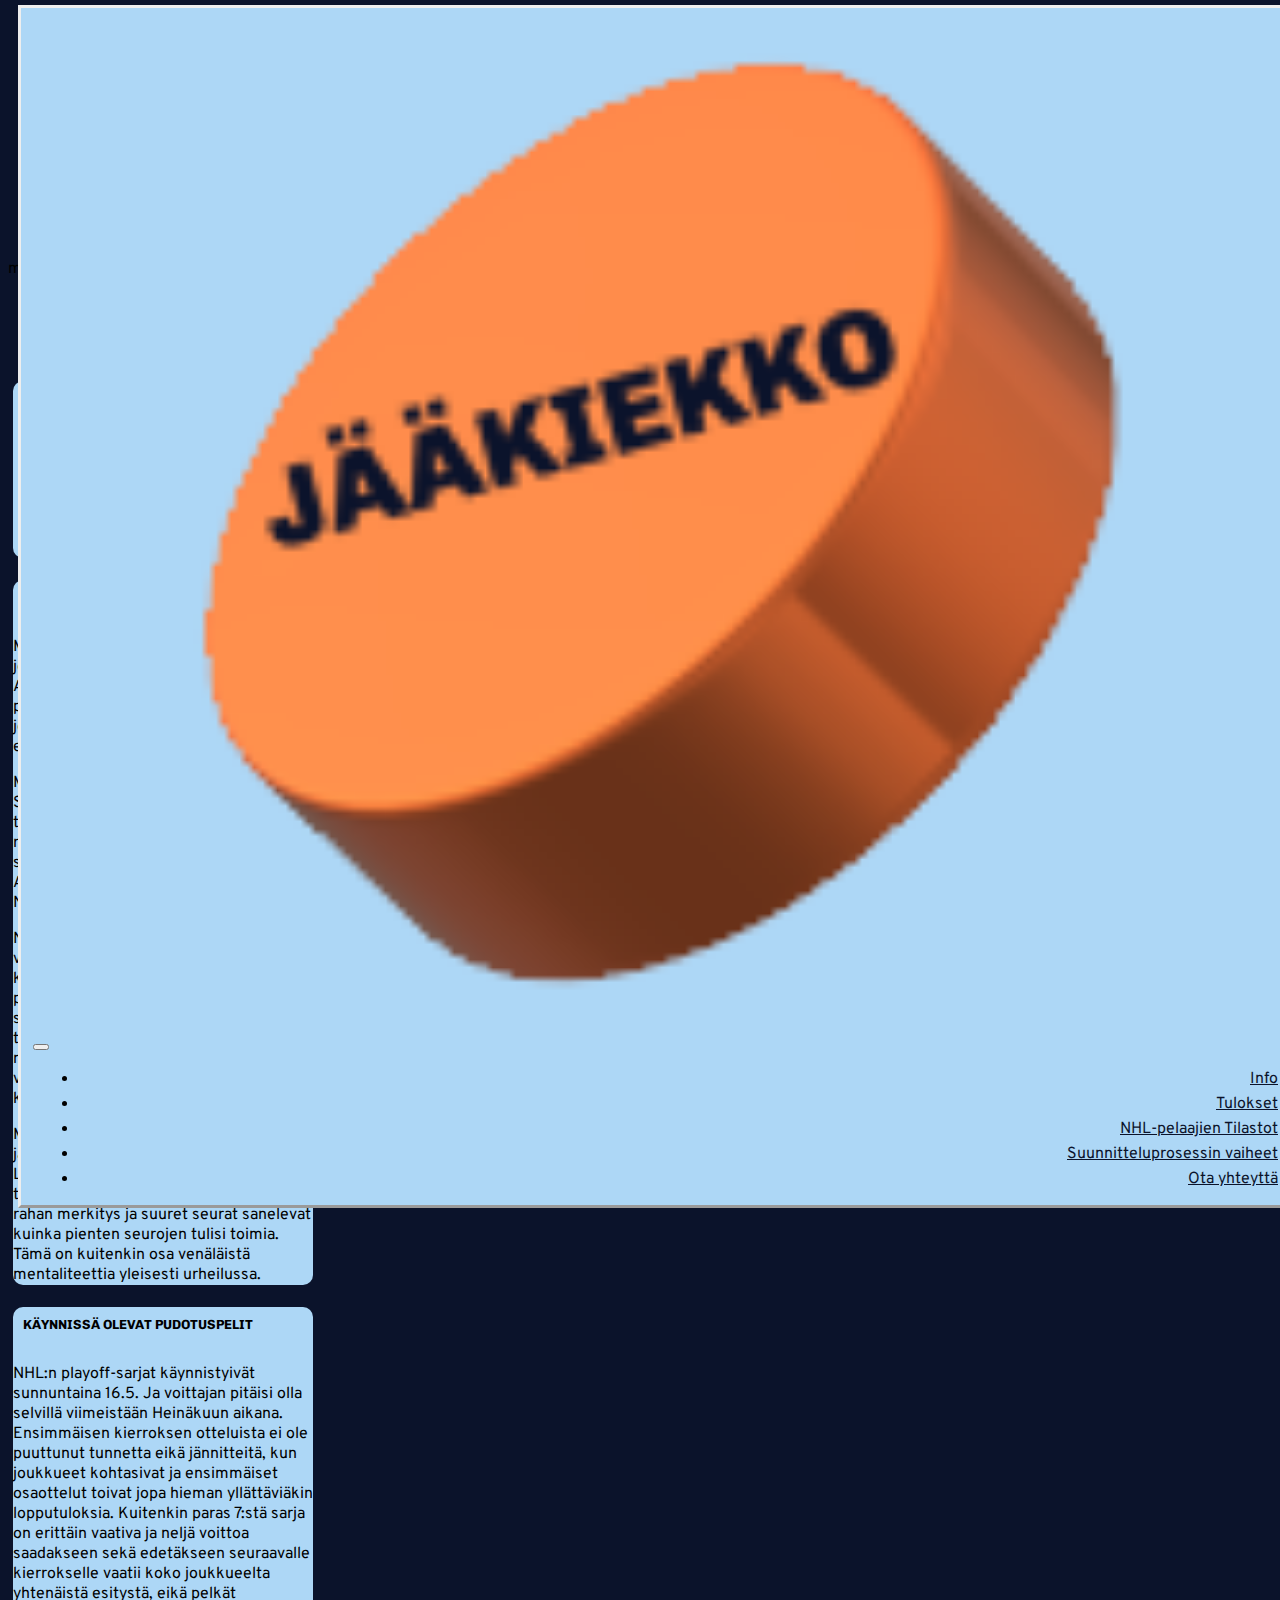
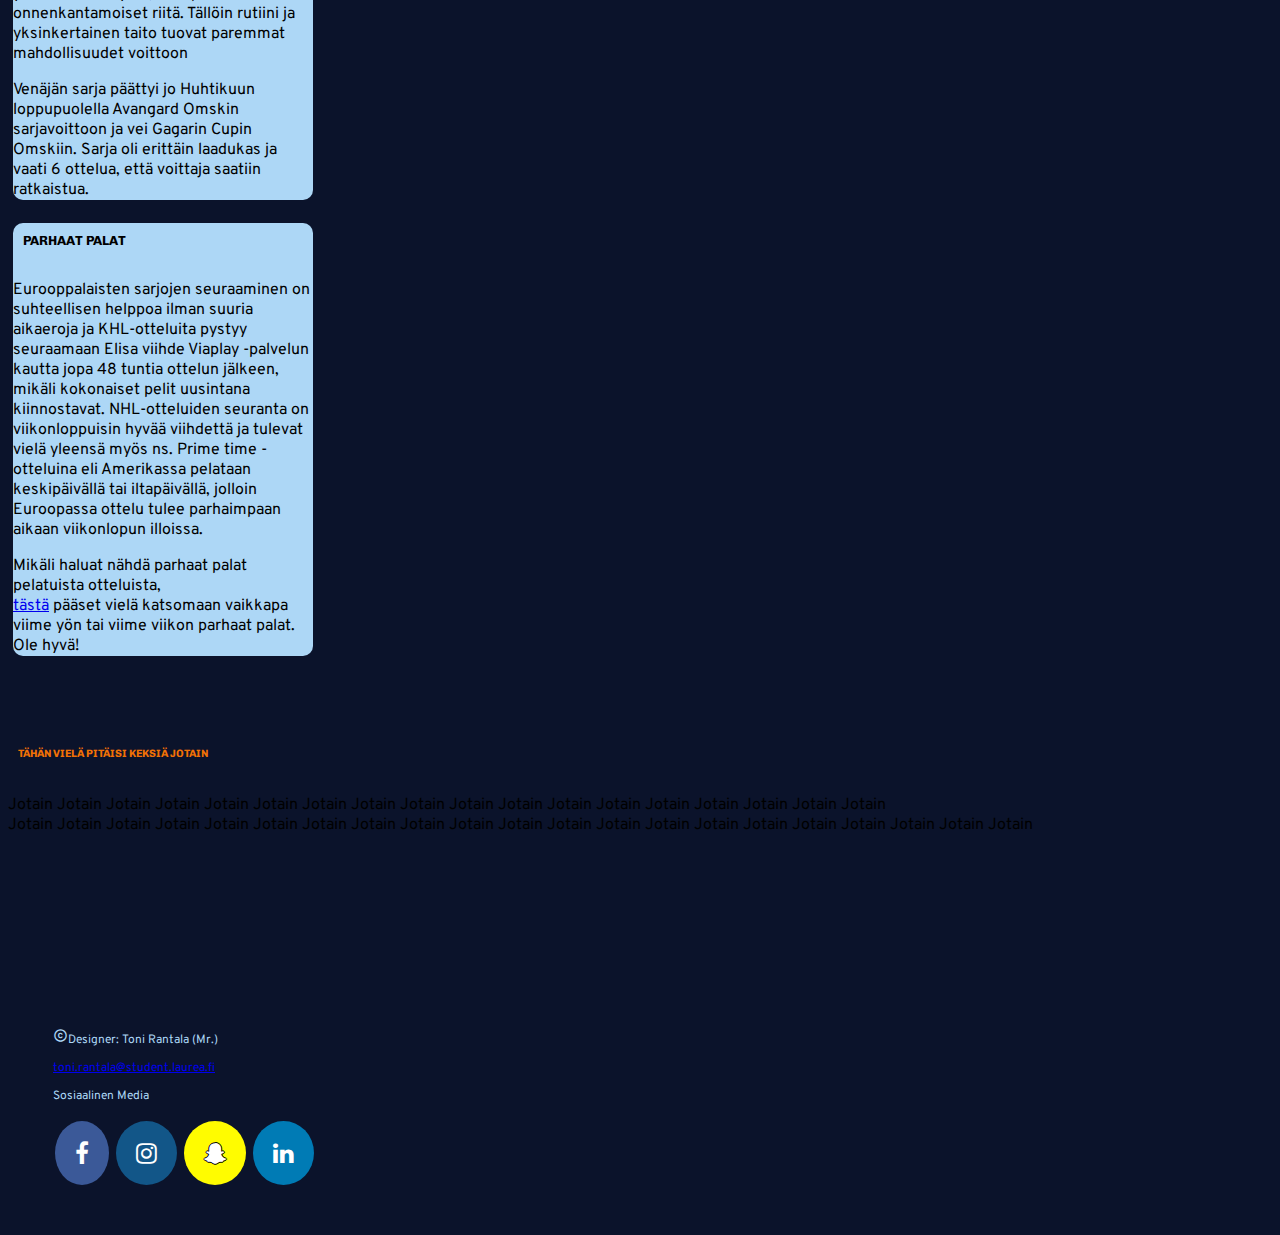
<file: 07A-projekti-Toni-Rantala.html>
<!DOCTYPE html>
<html lang="en">
<head>
	<meta charset="utf-8">
	<meta name="viewport" content="width=device-width, initial-scale=1">
	<link href="https://cdn.jsdelivr.net/npm/bootstrap@5.0.0-beta3/dist/css/bootstrap.min.css" 
		rel="stylesheet" integrity="sha384-eOJMYsd53ii+scO/bJGFsiCZc+5NDVN2yr8+0RDqr0Ql0h+rP48ckxlpbzKgwra6" 
		crossorigin="anonymous">
	<title> Jääkiekko </title>
	<link href="styles.css" rel="stylesheet" type="text/css">
	<link rel="preconnect" href="https://fonts.gstatic.com">
	<link href="https://fonts.googleapis.com/css2?family=Chivo:wght@900&family=Overpass&display=swap" rel="stylesheet">
	<link rel="stylesheet" href="https://fonts.googleapis.com/icon?family=Material+Icons">
	<link rel="stylesheet" href="https://cdnjs.cloudflare.com/ajax/libs/font-awesome/4.7.0/css/font-awesome.min.css">
</head>
	
<body>
	<script src="https://code.jquery.com/jquery-3.5.1.slim.min.js" 
	integrity="sha384-DfXdz2htPH0lsSSs5nCTpuj/zy4C+OGpamoFVy38MVBnE+IbbVYUew+OrCXaRkfj" 
	crossorigin="anonymous"></script>
<script src="https://cdn.jsdelivr.net/npm/bootstrap@4.6.0/dist/js/bootstrap.bundle.min.js" 
integrity="sha384-Piv4xVNRyMGpqkS2by6br4gNJ7DXjqk09RmUpJ8jgGtD7zP9yug3goQfGII0yAns" crossorigin="anonymous"></script>


<!-- Navigation -->
	<nav class="navbar navbar-expand-md navbar-light bg-light sticky-top">
		<div class="container-fluid">
			<a class="navbar-brand" href="07A-projekti-Toni-Rantala.html"><img src="logo-kiekko.png" alt="oranssi kiekko"></a>
			<button class="navbar-toggler" type="button" data-toggle="collapse"
					data-target="#navbarResponsive">
					<span class="navbar-toggler-icon"></span>
			</button>
		<div class="collapse navbar-collapse" id="navbarResponsive">
			<ul class="navbar-nav ml-auto">
	<!-- miksi nav barin elementit eivät mene oikealle, kun avataan (kuten videossa)? --> 	
				<li class="nav-item active">
					<a class="nav-link" href="sivu-2.html"> Info</a>
				</li>
				<li class="nav-item">
					<a class="nav-link" href="https://www.livetulokset.com/jaakiekko/"> Tulokset</a>
				</li>	
				<li class="nav-item">
					<a class="nav-link" href="http://www.nhl.com/stats/leaders"> NHL-pelaajien Tilastot</a>
				</li>
				<li class="nav-item">
					<a class="nav-link" href="https://www.nhl.com/schedule"> Suunnitteluprosessin vaiheet</a>
				</li>	
				<li class="nav-item">
					<a class="nav-link" href="lomake.html"> Ota yhteyttä</a>
				</li>
			</ul>	
		</div>	
		</div>
	</nav>		

<!-- Navigation ends -->
		<aside class="mainosbanneri">
		<p> mainos mainos mainos mainos mainos</p>
		
		</aside>
	
	
		<div class="container">
			<h1> Jääkiekko </h1>
		
			<div class="row">
				<div class="col-md-6 col-lg-3 bg-info">
				<h5>Adjektiivit aiheesta;</h5>
					<ul>
						<li> Vauhdikas</li>
						<li> Fyysinen</li>
						<li> Talvinen</li>
						<li> Viihdyttävä</li>
						<li>Tunteita herättävä</li>
					</ul>	
				</div>	
				<div class="col-md-6 col-lg-3 bg-info">
				<h5>Parhaat kiekkosarjat</h5>
					<p> Maailmassa pelataan jääkiekkoa lähes joka mantereen kolkassa Australiasta Amerikkaan ja takaisin.
						Euroopassa pelataan myös useita tasokkaita sarjoja, jotka maailman mittakaavassa ovat erittäin laadukkaita.</p> 
						<p>Muun muassa Suomen, Ruotsin sekä Sveitsin päätasojen sarjat ovat todella tasokkaita ja pelaajia siirtyy niin sanotusti 
						rapakon taaksen Amerikkaan eri sarjajoihin.
						Parasta jääkiekkoa pelataan Amerikan sekä Kanadan yhteissarjassa National Hockey League:ssa eli NHL:ssä.</p> 
						<p>NHL-kauden jälkeen paras joukkue voittaa Lord Stanleyn maljan, joka on se kaikista tavoitelluin palkinto.
						Amerikassa pelattava jääkiekko on kehittynyt vuosien saatossa sekä taktisesti että pelaajien taidollisesti erittäin paljon ja tänä päivänä
						nuoremmat ja nuoremmat pelaajat ovat valmiita pelaamaan maailman parhaassa kiekkosarjassa.</p>
						<p>Myös Venäjällä pelataan erittäin tasokasta jääkiekkoa Kontinental Hockey League:ssa eli KHL:ssä. Venäjällä pelin tasossa on kuitenkin 
						huomattavissa rahan merkitys ja suuret seurat sanelevat kuinka pienten seurojen tulisi toimia. Tämä on kuitenkin osa venäläistä mentaliteettia yleisesti urheilussa.</p>
				</div>	
				<div class="col-md-6 col-lg-3 bg-info">
				<h5>Käynnissä olevat pudotuspelit</h5>
					<p> NHL:n playoff-sarjat käynnistyivät sunnuntaina 16.5. Ja voittajan pitäisi olla selvillä viimeistään Heinäkuun aikana.
					Ensimmäisen kierroksen otteluista ei ole puuttunut tunnetta eikä jännitteitä, kun joukkueet kohtasivat ja ensimmäiset osaottelut toivat jopa hieman yllättäviäkin lopputuloksia.
					Kuitenkin paras 7:stä sarja on erittäin vaativa ja neljä voittoa saadakseen sekä edetäkseen seuraavalle kierrokselle vaatii koko joukkueelta yhtenäistä
					esitystä, eikä pelkät onnenkantamoiset riitä. Tällöin rutiini ja yksinkertainen taito tuovat paremmat mahdollisuudet voittoon</p>
					<p> Venäjän sarja päättyi jo Huhtikuun loppupuolella Avangard Omskin sarjavoittoon ja vei Gagarin Cupin Omskiin. Sarja oli erittäin laadukas ja vaati 6 ottelua, että voittaja saatiin ratkaistua. </p>
				</div>	
				<div class="col-md-6 col-lg-3 bg-info">
				<h5>Parhaat palat</h5>
					<p> Eurooppalaisten sarjojen seuraaminen on suhteellisen helppoa ilman suuria aikaeroja ja KHL-otteluita pystyy seuraamaan 
					Elisa viihde Viaplay -palvelun kautta jopa 48 tuntia ottelun jälkeen, mikäli kokonaiset pelit uusintana kiinnostavat.
					NHL-otteluiden seuranta on viikonloppuisin hyvää viihdettä ja tulevat vielä yleensä myös ns. Prime time -otteluina eli 
					Amerikassa pelataan keskipäivällä tai iltapäivällä, jolloin Euroopassa ottelu tulee parhaimpaan aikaan viikonlopun illoissa.</p>
					
					<p> Mikäli haluat nähdä parhaat palat pelatuista otteluista,<br><a href="https://highlights.hockey/">tästä</a> pääset vielä katsomaan vaikkapa viime yön tai viime viikon parhaat palat. Ole hyvä!</p>
				</div>			
			</div>
		</div>
	<br>
	<br>
		<div class="container">
			<h6> Tähän vielä pitäisi keksiä jotain </h6>
				
					<div>	
					<p class="col-med-12 bg-info"> Jotain Jotain Jotain Jotain Jotain Jotain Jotain Jotain Jotain Jotain
					Jotain Jotain Jotain Jotain Jotain Jotain Jotain Jotain
					<br>Jotain Jotain Jotain 
					Jotain Jotain Jotain Jotain Jotain Jotain Jotain Jotain Jotain 
					Jotain Jotain Jotain Jotain Jotain Jotain Jotain Jotain Jotain </p>
					</div>
				
		</div>
	<br>
	<br>
	<br>
	<br>
	<br>
	<br>
	
	<footer>
		<p id="allekirjoitus"><i class="material-icons md-18">copyright</i>Designer: Toni Rantala (Mr.)</p>
		<p id="email"><a href="mailto:toni.rantala@student.laurea.fi">toni.rantala@student.laurea.fi</a></p>
		<p> Sosiaalinen Media</p>
		<a href="#" class="fa fa-facebook"></a>
		<a href="#" class="fa fa-instagram"></a>
		<a href="#" class="fa fa-snapchat-ghost"></a>
		<a href="https://www.linkedin.com/in/toni-rantala" class="fa fa-linkedin"></a>
		
		
	</footer>
	
	
	</body>



</html>
</file>
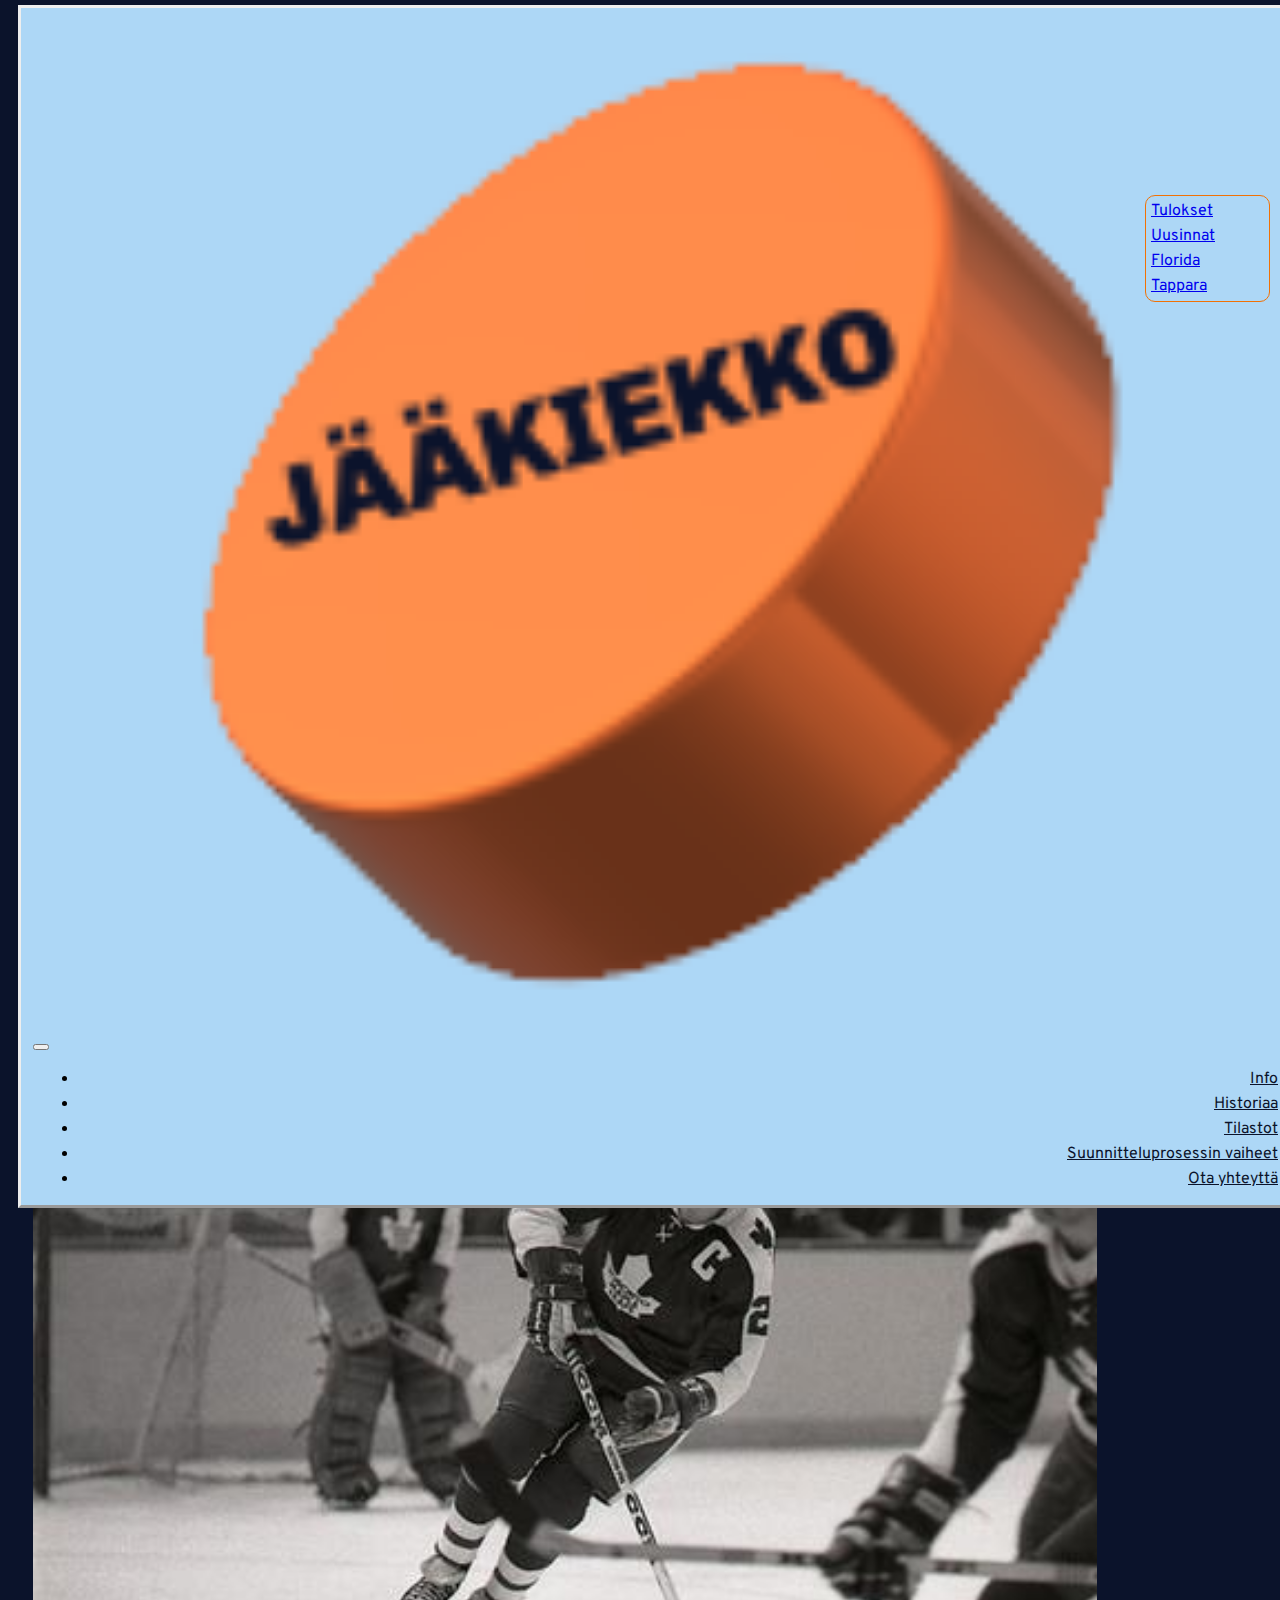
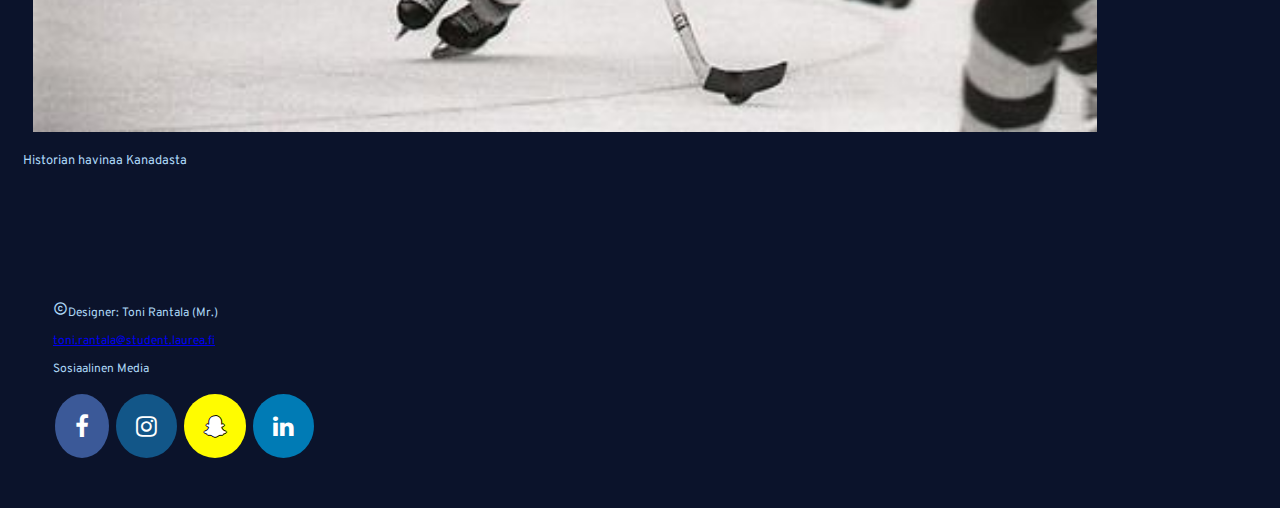
<file: historia.html>
<!DOCTYPE html>

<html lang="en">
<head>
	<meta charset="utf-8">
	<meta name="viewport" content="width=device-width, initial-scale=1">
	<link href="https://cdn.jsdelivr.net/npm/bootstrap@5.0.0-beta3/dist/css/bootstrap.min.css" 
		rel="stylesheet" integrity="sha384-eOJMYsd53ii+scO/bJGFsiCZc+5NDVN2yr8+0RDqr0Ql0h+rP48ckxlpbzKgwra6" 
		crossorigin="anonymous">
	<title> Historiaa </title>
	<link href="styles.css" rel="stylesheet" type="text/css">
	<link rel="preconnect" href="https://fonts.gstatic.com">
	<link href="https://fonts.googleapis.com/css2?family=Chivo:wght@900&family=Overpass&display=swap" rel="stylesheet">
	<link rel="stylesheet" href="https://fonts.googleapis.com/icon?family=Material+Icons">
	<link rel="stylesheet" href="https://cdnjs.cloudflare.com/ajax/libs/font-awesome/4.7.0/css/font-awesome.min.css">

<script src="https://code.jquery.com/jquery-3.5.1.slim.min.js" 
	integrity="sha384-DfXdz2htPH0lsSSs5nCTpuj/zy4C+OGpamoFVy38MVBnE+IbbVYUew+OrCXaRkfj" 
	crossorigin="anonymous"></script>
<script src="https://cdn.jsdelivr.net/npm/bootstrap@4.6.0/dist/js/bootstrap.bundle.min.js" 
integrity="sha384-Piv4xVNRyMGpqkS2by6br4gNJ7DXjqk09RmUpJ8jgGtD7zP9yug3goQfGII0yAns" crossorigin="anonymous"></script>
</head>

<body>

	<script src="https://code.jquery.com/jquery-3.5.1.slim.min.js" 
	integrity="sha384-DfXdz2htPH0lsSSs5nCTpuj/zy4C+OGpamoFVy38MVBnE+IbbVYUew+OrCXaRkfj" 
	crossorigin="anonymous"></script>
	<script src="https://cdn.jsdelivr.net/npm/bootstrap@4.6.0/dist/js/bootstrap.bundle.min.js" 
integrity="sha384-Piv4xVNRyMGpqkS2by6br4gNJ7DXjqk09RmUpJ8jgGtD7zP9yug3goQfGII0yAns" crossorigin="anonymous"></script>

<!-- Navigation -->
	<nav class="navbar navbar-expand-md navbar-light bg-light sticky-top">
		<div class="container-fluid">
			<a class="navbar-brand" href="index.html"><img src="logo-kiekko.png" alt="oranssi kiekko"></a>
			<button class="navbar-toggler" type="button" data-toggle="collapse"
					data-target="#navbarResponsive">
					<span class="navbar-toggler-icon"></span>
			</button>
		<div class="collapse navbar-collapse" id="navbarResponsive">
			<ul class="navbar-nav ml-auto">
<!-- miksi nav barin elementit eivät mene oikealle, kun avataan (kuten videossa)? --> 	
				<li class="nav-item active">
					<a class="nav-link" href="sivu-2.html"> Info</a>
				</li>
				<li class="nav-item">
					<a class="nav-link" href="historia.html"> Historiaa</a>
				</li>	
				<li class="nav-item">
					<a class="nav-link" href="tilastot.html"> Tilastot</a>
				</li>
				<li class="nav-item">
					<a class="nav-link" href="suunnittelun-vaiheet.html"> Suunnitteluprosessin vaiheet</a>
				</li>
				<li class="nav-item">
					<a class="nav-link" href="lomake.html"> Ota yhteyttä</a>
				</li>
			</ul>	
		</div>	
		</div>
	</nav>
	<script src="scripts.js"></script>	

<aside class="sivusta">
<ul class="sivupalkki">
  <li><a id="sivu" href="https://www.livetulokset.com/jaakiekko/">Tulokset</a></li>
  <li><a id="sivu" href="https://www.dtmts.com/">Uusinnat</a></li>
  <li><a id="sivu" href="https://www.nhl.com/panthers">Florida</a></li>
  <li><a id="sivu" href="https://www.tappara.fi/">Tappara</a></li>
</ul>
</aside>
	

			
			<h1> Jääkiekon historiaa </h1>
			
			<div class="kiekonhistoriaa">
					<p>Jääkiekko on alkujaan lähtöisin Pohjois-Amerikasta, joka on kehittynyt aikojen saatossa evoluution mukana.
					Jääkiekko on tänä päivänä erittäin nopea sekä fyysinen laji. Kansainvälisellä tasolla jääkiekko on vasta kehittynyt 1900-luvun alussa jolloin ensimmäiset viralliset
					ottelut pelattiin Ranskassa vuonna 1905 Suomessa ensimmäinen jääkiekko-ottelu pelattiin Tampereella vuonna 1928 Tampereen Pyrinnön ja Tampereen luistelijoiden välillä.
					Jääkiekon seuranta kasvaa Suomessa aina näin kevään kynnyksellä, kun MM-kisoina paremmin tunnettu Skoda-cup pelataan, jossa Suomen maajoukkue ottaa mittaa muista maailman maista.
					Seuraavassa hieman Wikipediasta lainattua tekstiä jääkiekon historiasta.
					jääkiekon alkuajoista.
					</p>
					
						<div class="wikipediastalainattua">
						<p>"Jääkiekko syntyi Pohjois-Amerikassa eurooppalaissiirtolaisten tuomien shintyn, hurlingin ja jääpallon kaltaisten pelien muunnelmana. 
						Ensimmäiset kirjalliset maininnat jäällä pelatuista joukkuepallopeleistä ovat vuoden 1800 tietämiltä. Brittiläiset sotilaat ryhtyivät 
						ensimmäisenä pelaamaan virallisia otteluita Kingstonissa ja Halifaxissa 1800-luvun puolivälissä. Tuolloin pelaajamäärä oli yhdeksän.</p>
						<p>Nykymuotoisen jääkiekon syntypaikkana pidetään Kanadan Montrealin McGill-yliopistoa, jossa opiskelijat kehittivät 1870-luvulla lajille 
						uudet säännöt. Kansainvälinen jääkiekkoliitto julisti Montrealin jääkiekon syntypaikaksi vuonna 2007.[1] Alkuaikoina kentällä on ollut 
						viisitoista ja yhdeksän kenttäpelaajaa per joukkue. Sitten määrä pudotettiin seitsemään ennen nykyisen kuuden pelaajan kokoisen miehityksen 
						käyttöönottoa. Alkuaikojen jääkiekossa sai syöttää vain eteenpäin. Eroa nykyiseen jääkiekkoon on myös se, että vaihtopelaajia ei käytetty, 
						eli kaikki samat miehet pelasivat pelin alusta loppuun saakka.
						</p>
						<p>Montrealissa sijaitseva Victoria Skating Rink oli organisoidun jääkiekon synnyinpaikka (nykyään sen paikalla toimii autovuokraamo). 
						Se myös määräsi nykyaikaisen jääkiekkokaukalon perusmuodon. Se rakennettiin vuonna 1862 Drummond Street- ja Stanley Street -katujen väliselle 
						maapalalle. Kadut olivat vähän yli 60 metrin päässä toisistaan. Niiden väliin rakennetun jääkentän mitat olivat noin 60 × 25 metriä. 
						Pohjoisamerikkalaisen kaukalon koko on nykyisin lähes sama (61 × 26 metriä).</p>
						<p>3. maaliskuuta 1875 McGill-joukkueen ottaessa mittaa Camain Torrencen Victoria-joukkueesta jäällä oli kummassakin joukkueessa yhdeksän pelaajaa, 
						eikä jääkiekon sääntökirjaa oltu vielä kirjoitettu tai pelikentän mittoja määrätty. Näin Victoria Skating Rin määräsi kentälle sopivan koon ja muodon. 
						Kapteenina toimineen Creightonin McGill-joukkue voitti Torrancen pelaajat numeroin 2-1. Kumpikin joukkue puolusti maalia, jonka virkaa hoiti kaksi 2,44 metrin 
						päässä toisistaan olevaa lippua. Ottelun kulkua ohjasi jo tuolloin tuomari."
						</p>
						</div>
			</div>
			
				<figure>
				<img src="vintage.jpg" alt="Historian havinaa">
				<figcaption> Historian havinaa Kanadasta</figcaption>
				</figure>
			<br>
			<br>
			<br>
	
	
	
		<footer>
		<p id="allekirjoitus"><i class="material-icons md-18">copyright</i>Designer: Toni Rantala (Mr.)</p>
		<p id="email"><a href="mailto:toni.rantala@student.laurea.fi">toni.rantala@student.laurea.fi</a></p>
		<p> Sosiaalinen Media</p>
		<a href="https://www.facebook.com/toni.rantala.965/" class="fa fa-facebook"></a>
		<a href="https://www.instagram.com/tonirantala/" class="fa fa-instagram"></a>
		<a href="http://www.tilannehuone.fi/halytys.php" class="fa fa-snapchat-ghost"></a>
		<a href="https://www.linkedin.com/in/toni-rantala" class="fa fa-linkedin"></a>
		
		
		</footer>




</body>
</html>
</file>
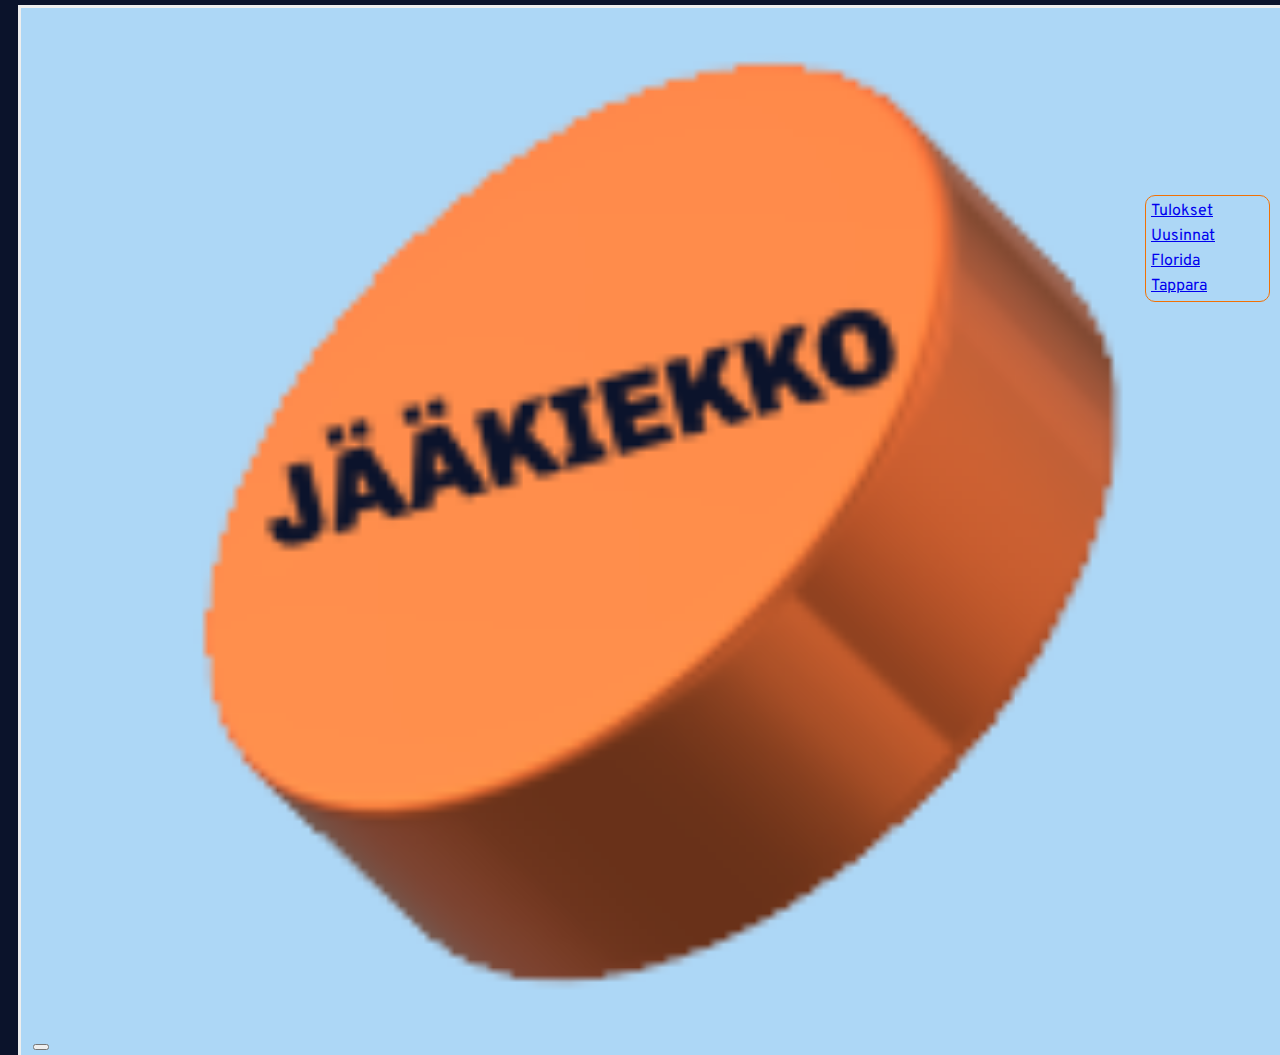
<file: lomake.html>
<!DOCTYPE html>

<html lang="en">
<head>
	<meta charset="utf-8">
	<meta name="viewport" content="width=device-width, initial-scale=1">
	<link href="https://cdn.jsdelivr.net/npm/bootstrap@5.0.0-beta3/dist/css/bootstrap.min.css" 
		rel="stylesheet" integrity="sha384-eOJMYsd53ii+scO/bJGFsiCZc+5NDVN2yr8+0RDqr0Ql0h+rP48ckxlpbzKgwra6" 
		crossorigin="anonymous">
	<title> Ota yhteyttä </title>
	<link href="styles.css" rel="stylesheet" type="text/css">
	<link rel="preconnect" href="https://fonts.gstatic.com">
	<link href="https://fonts.googleapis.com/css2?family=Chivo:wght@900&family=Overpass&display=swap" rel="stylesheet">
	<link rel="stylesheet" href="https://fonts.googleapis.com/icon?family=Material+Icons">
	<link rel="stylesheet" href="https://cdnjs.cloudflare.com/ajax/libs/font-awesome/4.7.0/css/font-awesome.min.css">
<script src="https://code.jquery.com/jquery-3.5.1.slim.min.js" 
	integrity="sha384-DfXdz2htPH0lsSSs5nCTpuj/zy4C+OGpamoFVy38MVBnE+IbbVYUew+OrCXaRkfj" 
	crossorigin="anonymous"></script>
<script src="https://cdn.jsdelivr.net/npm/bootstrap@4.6.0/dist/js/bootstrap.bundle.min.js" 
integrity="sha384-Piv4xVNRyMGpqkS2by6br4gNJ7DXjqk09RmUpJ8jgGtD7zP9yug3goQfGII0yAns" crossorigin="anonymous"></script>
</head>

<body class="lomaketta">

<!-- Navigation -->
	<nav class="navbar navbar-expand-md navbar-light bg-light sticky-top">
		<div class="container-fluid">
			<a class="navbar-brand" href="index.html"><img src="logo-kiekko.png" alt="oranssi kiekko"></a>
			<button class="navbar-toggler" type="button" data-toggle="collapse"
					data-target="#navbarResponsive">
					<span class="navbar-toggler-icon"></span>
			</button>
		<div class="collapse navbar-collapse" id="navbarResponsive">
			<ul class="navbar-nav ml-auto">
	<!-- miksi nav barin elementit eivät mene oikealle, kun avataan (kuten videossa)? --> 	
				<li class="nav-item active">
					<a class="nav-link" href="sivu-2.html"> Info</a>
				</li>
				<li class="nav-item">
					<a class="nav-link" href="historia.html"> Historiaa</a>
				</li>	
				<li class="nav-item">
					<a class="nav-link" href="tilastot.html"> Tilastot</a>
				</li>
				<li class="nav-item">
					<a class="nav-link" href="suunnittelun-vaiheet.html"> Suunnitteluprosessin vaiheet</a>
				</li>
				<li class="nav-item">
					<a class="nav-link" href="#"> Ota yhteyttä</a>
				</li>
			</ul>	
		</div>	
		</div>
	</nav>		
<!-- Navigation ends -->
<script src="scripts.js"></script>

<aside class="sivusta">
<ul class="sivupalkki">
  <li><a id="sivu" href="https://www.livetulokset.com/jaakiekko/">Tulokset</a></li>
  <li><a id="sivu" href="https://www.dtmts.com/">Uusinnat</a></li>
  <li><a id="sivu" href="https://www.nhl.com/panthers">Florida</a></li>
  <li><a id="sivu" href="https://www.tappara.fi/">Tappara</a></li>
</ul>
</aside>
	

	
	<h1> Yhteydenottopyyntö </h1>


	<form class="lanketti" action="/action_page.php" method="post" autocomplete="on">
		<label for="fname"> Etunimi:</label><br>
			<input type="text" id="fname" name="etunimi" placeholder="Matti"><br>
		<label for="lname"> Sukunimi:</label><br>
			<input type="text" id="lname" name="sukunimi" placeholder="Meikäläinen"><br>
		<label for="maili"> Sähköpostiosoite:</label><br>
			<input type="email" id="maili" name="sähköpostiosoite" placeholder="kiekkotohtori@gmail.com"><br>
		<label for="puhelinnumero"> Puhelinnumero:</label><br>
			 <input type="tel" id="puhelinnumero" name="puhelinnumero"  placeholder="050 1990 777" required><br>
		
		<label for="yhteydenottotapa"> Valitse mieluisin yhteydenottotapa: </label><br>
			<select id="yhteydenottotapa" name="yhteydenottotapa">
				<option value="puhelimitse">Puhelin</option>
				<option value="sähköpostitse"> Sähköposti </option>
			</select>
	<br>
	<br>
		<input type="checkbox" id="valtuutus" name="valtuutus" value="Kyllä">
			<label for="valtuutus"> Hyväksyn lomakkeen tiedot</label><br>
	
		<input type="submit" id="sendnappi" value="Lähetä">
	</form>

<br>
<br>
<br>
<br>
<br>



		<footer>
			<p id="allekirjoitus"><i class="material-icons md-18">copyright</i>Designer: Toni Rantala (Mr.)</p>
			<p id="email"><a href="mailto:toni.rantala@student.laurea.fi">toni.rantala@student.laurea.fi</a></p>
			<p> Sosiaalinen Media</p>
			<a href="https://www.facebook.com/toni.rantala.965/" class="fa fa-facebook"></a>
			<a href="https://www.instagram.com/tonirantala/" class="fa fa-instagram"></a>
			<a href="http://www.tilannehuone.fi/halytys.php" class="fa fa-snapchat-ghost"></a>
			<a href="https://www.linkedin.com/in/toni-rantala" class="fa fa-linkedin"></a>
		
		
		</footer>

	</body>

</html>
</file>
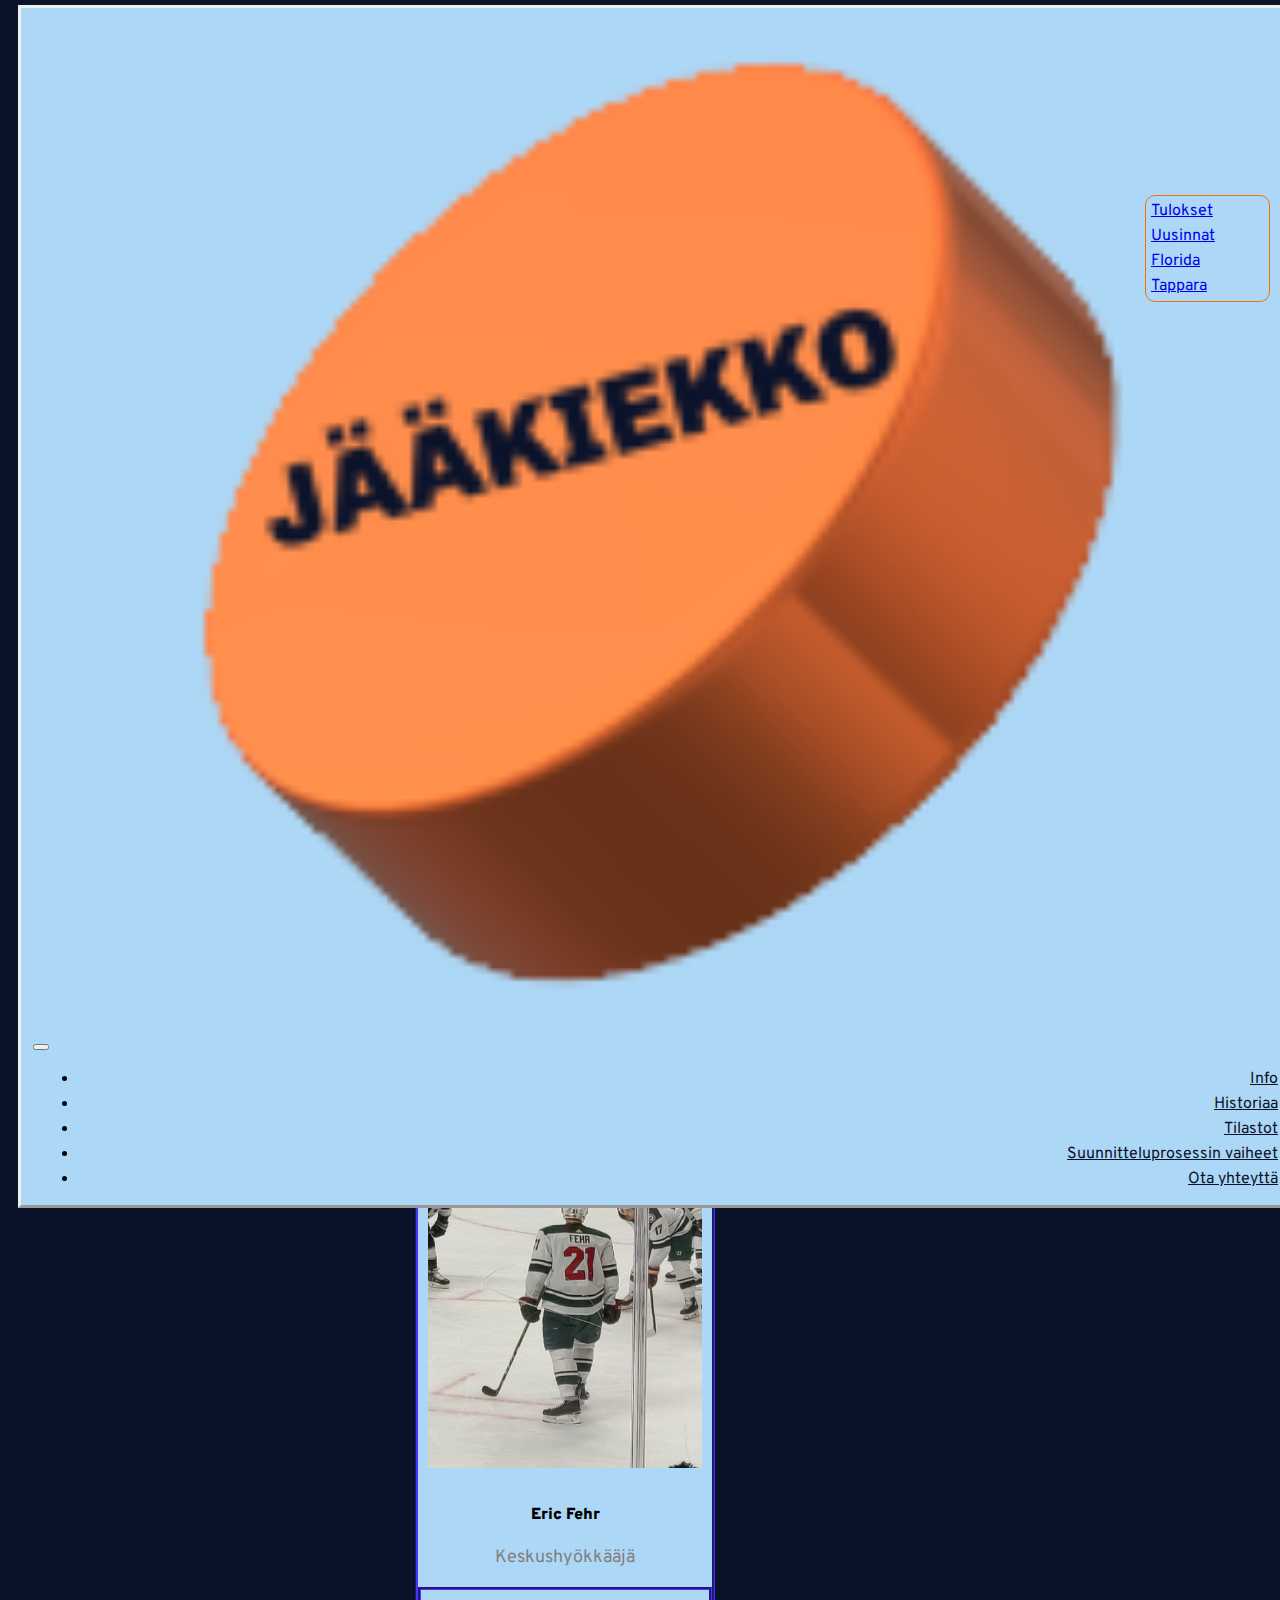
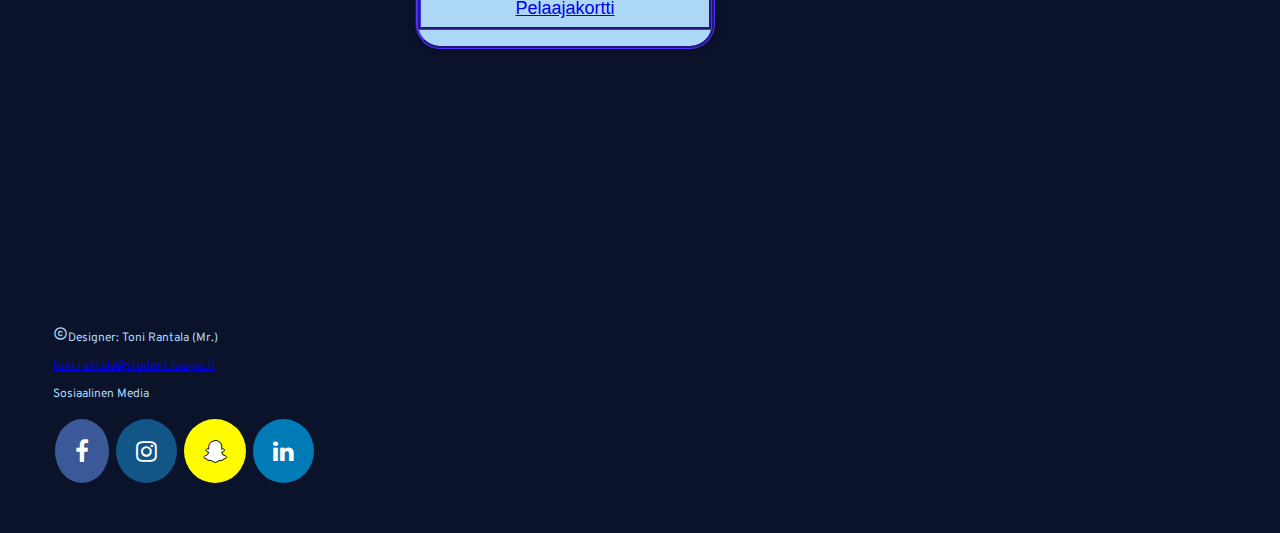
<file: sivu-2.html>
<!DOCTYPE html>

<html lang="en">
<head>
	<meta charset="utf-8">
	<meta name="viewport" content="width=device-width, initial-scale=1">
	<link href="https://cdn.jsdelivr.net/npm/bootstrap@5.0.0-beta3/dist/css/bootstrap.min.css" 
		rel="stylesheet" integrity="sha384-eOJMYsd53ii+scO/bJGFsiCZc+5NDVN2yr8+0RDqr0Ql0h+rP48ckxlpbzKgwra6" 
		crossorigin="anonymous">
	<title> Kortisto </title>
	<link href="styles.css" rel="stylesheet" type="text/css">
	<link rel="preconnect" href="https://fonts.gstatic.com">
	<link href="https://fonts.googleapis.com/css2?family=Chivo:wght@900&family=Overpass&display=swap" rel="stylesheet">
	<link rel="stylesheet" href="https://fonts.googleapis.com/icon?family=Material+Icons">
	<link rel="stylesheet" href="https://cdnjs.cloudflare.com/ajax/libs/font-awesome/4.7.0/css/font-awesome.min.css">
<script src="https://code.jquery.com/jquery-3.5.1.slim.min.js" 
	integrity="sha384-DfXdz2htPH0lsSSs5nCTpuj/zy4C+OGpamoFVy38MVBnE+IbbVYUew+OrCXaRkfj" 
	crossorigin="anonymous"></script>
<script src="https://cdn.jsdelivr.net/npm/bootstrap@4.6.0/dist/js/bootstrap.bundle.min.js" 
integrity="sha384-Piv4xVNRyMGpqkS2by6br4gNJ7DXjqk09RmUpJ8jgGtD7zP9yug3goQfGII0yAns" crossorigin="anonymous"></script>
</head>

<body>

	<script src="https://code.jquery.com/jquery-3.5.1.slim.min.js" 
	integrity="sha384-DfXdz2htPH0lsSSs5nCTpuj/zy4C+OGpamoFVy38MVBnE+IbbVYUew+OrCXaRkfj" 
	crossorigin="anonymous"></script>
	<script src="https://cdn.jsdelivr.net/npm/bootstrap@4.6.0/dist/js/bootstrap.bundle.min.js" 
integrity="sha384-Piv4xVNRyMGpqkS2by6br4gNJ7DXjqk09RmUpJ8jgGtD7zP9yug3goQfGII0yAns" crossorigin="anonymous"></script>

<!-- Navigation -->
	<nav class="navbar navbar-expand-md navbar-light bg-light sticky-top">
		<div class="container-fluid">
			<a class="navbar-brand" href="index.html"><img src="logo-kiekko.png" alt="oranssi kiekko"></a>
			<button class="navbar-toggler" type="button" data-toggle="collapse"
					data-target="#navbarResponsive">
					<span class="navbar-toggler-icon"></span>
			</button>
		<div class="collapse navbar-collapse" id="navbarResponsive">
			<ul class="navbar-nav ml-auto">
<!-- miksi nav barin elementit eivät mene oikealle, kun avataan (kuten videossa)? --> 	
				<li class="nav-item active">
					<a class="nav-link" href="sivu-2.html"> Info</a>
				</li>
				<li class="nav-item">
					<a class="nav-link" href="historia.html"> Historiaa</a>
				</li>	
				<li class="nav-item">
					<a class="nav-link" href="tilastot.html"> Tilastot</a>
				</li>
				<li class="nav-item">
					<a class="nav-link" href="suunnittelun-vaiheet.html"> Suunnitteluprosessin vaiheet</a>
				</li>
				<li class="nav-item">
					<a class="nav-link" href="lomake.html"> Ota yhteyttä</a>
				</li>
			</ul>	
		</div>	
		</div>
	</nav>
<script src="scripts.js"></script>	

<aside class="sivusta">
	<ul class="sivupalkki">
  <li><a id="sivu" href="https://www.livetulokset.com/jaakiekko/">Tulokset</a></li>
  <li><a id="sivu" href="https://www.dtmts.com/">Uusinnat</a></li>
  <li><a id="sivu" href="https://www.nhl.com/panthers">Florida</a></li>
  <li><a id="sivu" href="https://www.tappara.fi/">Tappara</a></li>
</ul>
</aside>
	


	<h1> Selostusta sekä pelaajakorttia </h1>
			<div class="toinen-sivu">
				<p> Jääkiekko on parasta paikan päällä, kun pääset nauttimaan tunnelmasta sekä ilmapiiristä joka jäähallin uumenissa vallitsee.
				Kuitenkin, mikäli haluat seurata otteluita kotisohvalta, on tähän olemassa erittäin hyviä vaihtoehtoja. Riippuen toki mitä sarjaa haluat katsoa,
				Täytyy kanavapaketti valinnat tehdä sen mukaan, mutta oma henkilökohtainen suositukseni urheilupuolelta menee suoratoistopalvelu Viaplayn puolelle.</p>
				
				<p>Pelkän ottelun seuraaminen kuitenkin ruudun takaa voi olla hieman tylsistyttävää tietyissä tapauksissa, jolloin selostajan merkitys korostuu oleellisesti.
				Suomessa perinteisesti Jääkiekon maailmanmestaruuskisojen aikaan selostajien tapa selostaa on herättänyt tunteita puolesta ja vastaan. Toisten mielestä
				ääni on liian monotoninen, toinen ei tykkää puhetyylistä ja mitä kummallisempia syitä voikaan olla.</p>
				
				<p> Itselle henkilökohtaisesti yksi parhaista sekä mukaansa tempaavista selostajista on aiemmin ollut kaikkien tuntema Antero Mertaranta. Ikä tietysti
				ei tule yksin, mutta jo monena vuonna Antti Mäkisen ääni selostajana on tehnyt jääkiekon katsomisesta entistä nautittavampaa. Oli kyse sitten KHL- tai NHL-
				ottelusta, niin kyllä Mäkinen hoitaa. Tieto on valttia monessa asiassa ja sama pätee myös selostamiseen.
				</p>
				
				<p> Jääkiekkoa rakkaudesta lajiin alá <a href="https://twitter.com/makinenantti?ref_src=twsrc%5Egoogle%7Ctwcamp%5Eserp%7Ctwgr%5Eauthor">Antti Mäkinen</a></p>
			</div>
			<div class="toinen-sivu" id="gif" style="width:30%;height:0;padding-bottom:250px;position:relative;">
			<iframe src="https://giphy.com/embed/3o6gEexhXEhJ8idxkI" margin-left="15px" padding="20px" width="100%" height="100%" style="position:absolute" frameBorder="0" class="giphy-embed" ></iframe>
			</div>
		<p class="toinen-sivu"> Pelaajakortit ovat oiva tapa kertoa pelaajan mitä erilaisemmista tilastoista.
		Tämä alla oleva kortti on erittäin alkeellinen tapa, mutta kehittyneemmät kortit voisivat tuoda tilastot esiin
		hover-ominaisuuden kanssa.
		Tässä nyt olisi eräänlainen kortti, jonka napista pääset Elite prospectin sivuilta tutustumaan
		Eric Fehrin tilastoihin hänen pelaajaurallaan.
		</p>
		
		
	
			
		<div class="card">
			<img src="fehr-1.jpg" alt="Eric Fehr">
			<h4><b>Eric Fehr</b></h4>
			<p class="positio">Keskushyökkääjä</p>
			<p><button class="nappi"><a href="https://www.eliteprospects.com/player/10352/eric-fehr"> Pelaajakortti</a></button></p>
			</div>
		</div>
		</div>
		
		<br>
		<br>
		<br>
		<br>
		<br>
		<br>
		<br>
		<br>
		<br>
		<br>
		<br>
	
		<footer>
		<p id="allekirjoitus"><i class="material-icons md-18">copyright</i>Designer: Toni Rantala (Mr.)</p>
		<p id="email"><a href="mailto:toni.rantala@student.laurea.fi">toni.rantala@student.laurea.fi</a></p>
		<p> Sosiaalinen Media</p>
		<a href="https://www.facebook.com/toni.rantala.965/" class="fa fa-facebook"></a>
		<a href="https://www.instagram.com/tonirantala/" class="fa fa-instagram"></a>
		<a href="http://www.tilannehuone.fi/halytys.php" class="fa fa-snapchat-ghost"></a>
		<a href="https://www.linkedin.com/in/toni-rantala" class="fa fa-linkedin"></a>
		
		
		</footer>
	

	
	</body>


</html>
</file>
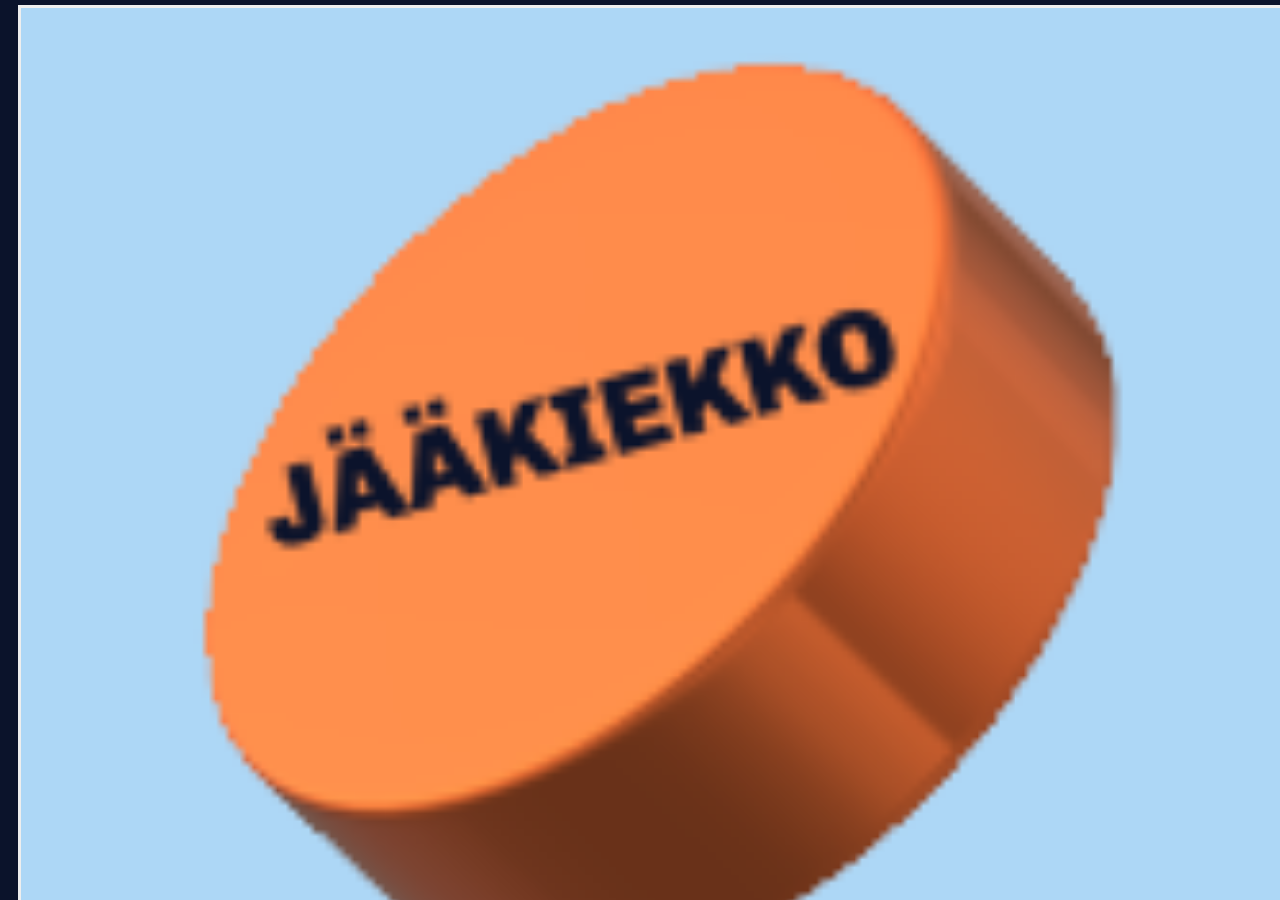
<file: suunnitelun-vaiheet.html>
<!DOCTYPE html>

<html lang="en">
<head>
	<meta charset="utf-8">
	<meta name="viewport" content="width=device-width, initial-scale=1">
	<link href="https://cdn.jsdelivr.net/npm/bootstrap@5.0.0-beta3/dist/css/bootstrap.min.css" 
		rel="stylesheet" integrity="sha384-eOJMYsd53ii+scO/bJGFsiCZc+5NDVN2yr8+0RDqr0Ql0h+rP48ckxlpbzKgwra6" 
		crossorigin="anonymous">
	<title> Info </title>
	<link href="styles.css" rel="stylesheet" type="text/css">
	<link rel="preconnect" href="https://fonts.gstatic.com">
	<link href="https://fonts.googleapis.com/css2?family=Chivo:wght@900&family=Overpass&display=swap" rel="stylesheet">
	<link rel="stylesheet" href="https://fonts.googleapis.com/icon?family=Material+Icons">
	<link rel="stylesheet" href="https://cdnjs.cloudflare.com/ajax/libs/font-awesome/4.7.0/css/font-awesome.min.css">
</head>

<body>

	<script src="https://code.jquery.com/jquery-3.5.1.slim.min.js" 
	integrity="sha384-DfXdz2htPH0lsSSs5nCTpuj/zy4C+OGpamoFVy38MVBnE+IbbVYUew+OrCXaRkfj" 
	crossorigin="anonymous"></script>
	<script src="https://cdn.jsdelivr.net/npm/bootstrap@4.6.0/dist/js/bootstrap.bundle.min.js" 
integrity="sha384-Piv4xVNRyMGpqkS2by6br4gNJ7DXjqk09RmUpJ8jgGtD7zP9yug3goQfGII0yAns" crossorigin="anonymous"></script>

<!-- Navigation -->
	<nav class="navbar navbar-expand-md navbar-light bg-light sticky-top">
		<div class="container-fluid">
			<a class="navbar-brand" href="index.html"><img src="logo-kiekko.png" alt="oranssi kiekko"></a>
			<button class="navbar-toggler" type="button" data-toggle="collapse"
					data-target="#navbarResponsive">
					<span class="navbar-toggler-icon"></span>
			</button>
		<div class="collapse navbar-collapse" id="navbarResponsive">
			<ul class="navbar-nav ml-auto">
<!-- miksi nav barin elementit eivät mene oikealle, kun avataan (kuten videossa)? --> 	
				<li class="nav-item active">
					<a class="nav-link" href="sivu-2.html"> Info</a>
				</li>
				<li class="nav-item">
					<a class="nav-link" href="historia.html"> Historiaa</a>
				</li>	
				<li class="nav-item">
					<a class="nav-link" href="tilastot.html"> NHL-pelaajien Tilastot</a> <!--http://www.nhl.com/stats/leaders-->
				</li>
				<li class="nav-item">
					<a class="nav-link" href="suunnittelun-vaiheet.html"> Suunnitteluprosessin vaiheet</a>
				</li>	
				<li class="nav-item">
					<a class="nav-link" href="lomake.html"> Ota yhteyttä</a>
				</li>
			</ul>	
		</div>	
		</div>
	</nav>		



		<footer>
		<p id="allekirjoitus"><i class="material-icons md-18">copyright</i>Designer: Toni Rantala (Mr.)</p>
		<p id="email"><a href="mailto:toni.rantala@student.laurea.fi">toni.rantala@student.laurea.fi</a></p>
		<p> Sosiaalinen Media</p>
		<a href="https://www.facebook.com/toni.rantala.965/" class="fa fa-facebook"></a>
		<a href="https://www.instagram.com/tonirantala/" class="fa fa-instagram"></a>
		<a href="http://www.tilannehuone.fi/halytys.php" class="fa fa-snapchat-ghost"></a>
		<a href="https://www.linkedin.com/in/toni-rantala" class="fa fa-linkedin"></a>
		
		
		</footer>
	

	
	</body>


</html>
</file>
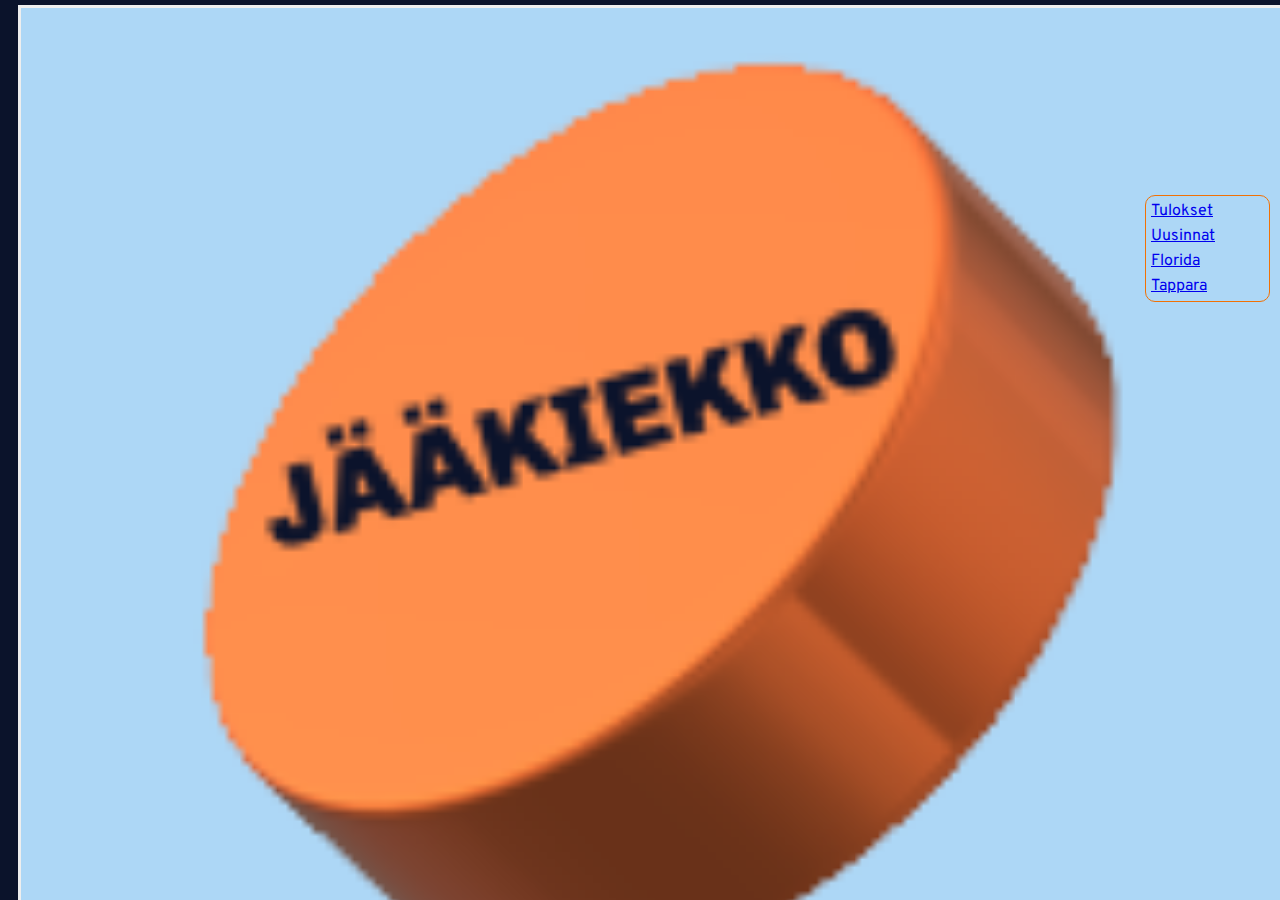
<file: testi.html>
<!DOCTYPE html>
<html lang="en">
<head>
	<meta charset="utf-8">
	<meta name="viewport" content="width=device-width, initial-scale=1">
	<link href="https://cdn.jsdelivr.net/npm/bootstrap@5.0.0-beta3/dist/css/bootstrap.min.css" 
		rel="stylesheet" integrity="sha384-eOJMYsd53ii+scO/bJGFsiCZc+5NDVN2yr8+0RDqr0Ql0h+rP48ckxlpbzKgwra6" 
		crossorigin="anonymous">
	<title> Jääkiekko </title>
	<link href="styles.css" rel="stylesheet" type="text/css">
	<link rel="preconnect" href="https://fonts.gstatic.com">
	<link href="https://fonts.googleapis.com/css2?family=Chivo:wght@900&family=Overpass&display=swap" rel="stylesheet">
	<link rel="stylesheet" href="https://fonts.googleapis.com/icon?family=Material+Icons">
	<link rel="stylesheet" href="https://cdnjs.cloudflare.com/ajax/libs/font-awesome/4.7.0/css/font-awesome.min.css">
</head>
	
<body>
	<script src="https://code.jquery.com/jquery-3.5.1.slim.min.js" 
	integrity="sha384-DfXdz2htPH0lsSSs5nCTpuj/zy4C+OGpamoFVy38MVBnE+IbbVYUew+OrCXaRkfj" 
	crossorigin="anonymous"></script>
<script src="https://cdn.jsdelivr.net/npm/bootstrap@4.6.0/dist/js/bootstrap.bundle.min.js" 
integrity="sha384-Piv4xVNRyMGpqkS2by6br4gNJ7DXjqk09RmUpJ8jgGtD7zP9yug3goQfGII0yAns" crossorigin="anonymous"></script>


<!-- Navigation -->
	<nav class="navbar navbar-expand-md navbar-light bg-light sticky-top">
		<div class="container-fluid">
			<a class="navbar-brand" href="index.html"><img src="logo-kiekko.png" alt="oranssi kiekko"></a>
			<button class="navbar-toggler" type="button" data-toggle="collapse"
					data-target="#navbarResponsive">
					<span class="navbar-toggler-icon"></span>
			</button>
		<div class="collapse navbar-collapse" id="navbarResponsive">
			<ul class="navbar-nav ml-auto">
		
				<li class="nav-item active">
					<a class="nav-link" href="sivu-2.html"> Info</a>
				</li>
				<li class="nav-item">
					<a class="nav-link" href="historia.html"> Historiaa</a>
				</li>	
				<li class="nav-item">
					<a class="nav-link" href="tilastot.html"> Tilastot</a>
				</li>
				<li class="nav-item">
					<a class="nav-link" href="suunnittelun-vaiheet.html"> Suunnitteluprosessin vaiheet</a>
				</li>	
				<li class="nav-item">
					<a class="nav-link" href="lomake.html"> Ota yhteyttä</a>
				</li>
			</ul>	
		</div>	
		</div>
	</nav>		



<aside class="sivusta">
<ul class="sivupalkki">
  <li><a id="sivu" href="#">Tulokset</a></li>
  <li><a id="sivu" href="#">Uusinnat</a></li>
  <li><a id="sivu" href="#news">Florida</a></li>
  <li><a id="sivu" href="#news">Tappara</a></li>
</ul>
</aside>



	<footer class="footer">
		<p id="allekirjoitus"><i class="material-icons md-18">copyright</i>Designer: Toni Rantala (Mr.)</p>
		<p id="email"><a href="mailto:toni.rantala@student.laurea.fi">toni.rantala@student.laurea.fi</a></p>
		<p> Sosiaalinen Media</p>
		<a href="https://www.facebook.com/toni.rantala.965/" class="fa fa-facebook"></a>
		<a href="https://www.instagram.com/tonirantala/" class="fa fa-instagram"></a>
		<a href="http://www.tilannehuone.fi/halytys.php" class="fa fa-snapchat-ghost"></a>
		<a href="https://www.linkedin.com/in/toni-rantala" class="fa fa-linkedin"></a>
		
		
	</footer>

</body>
</html>
</file>
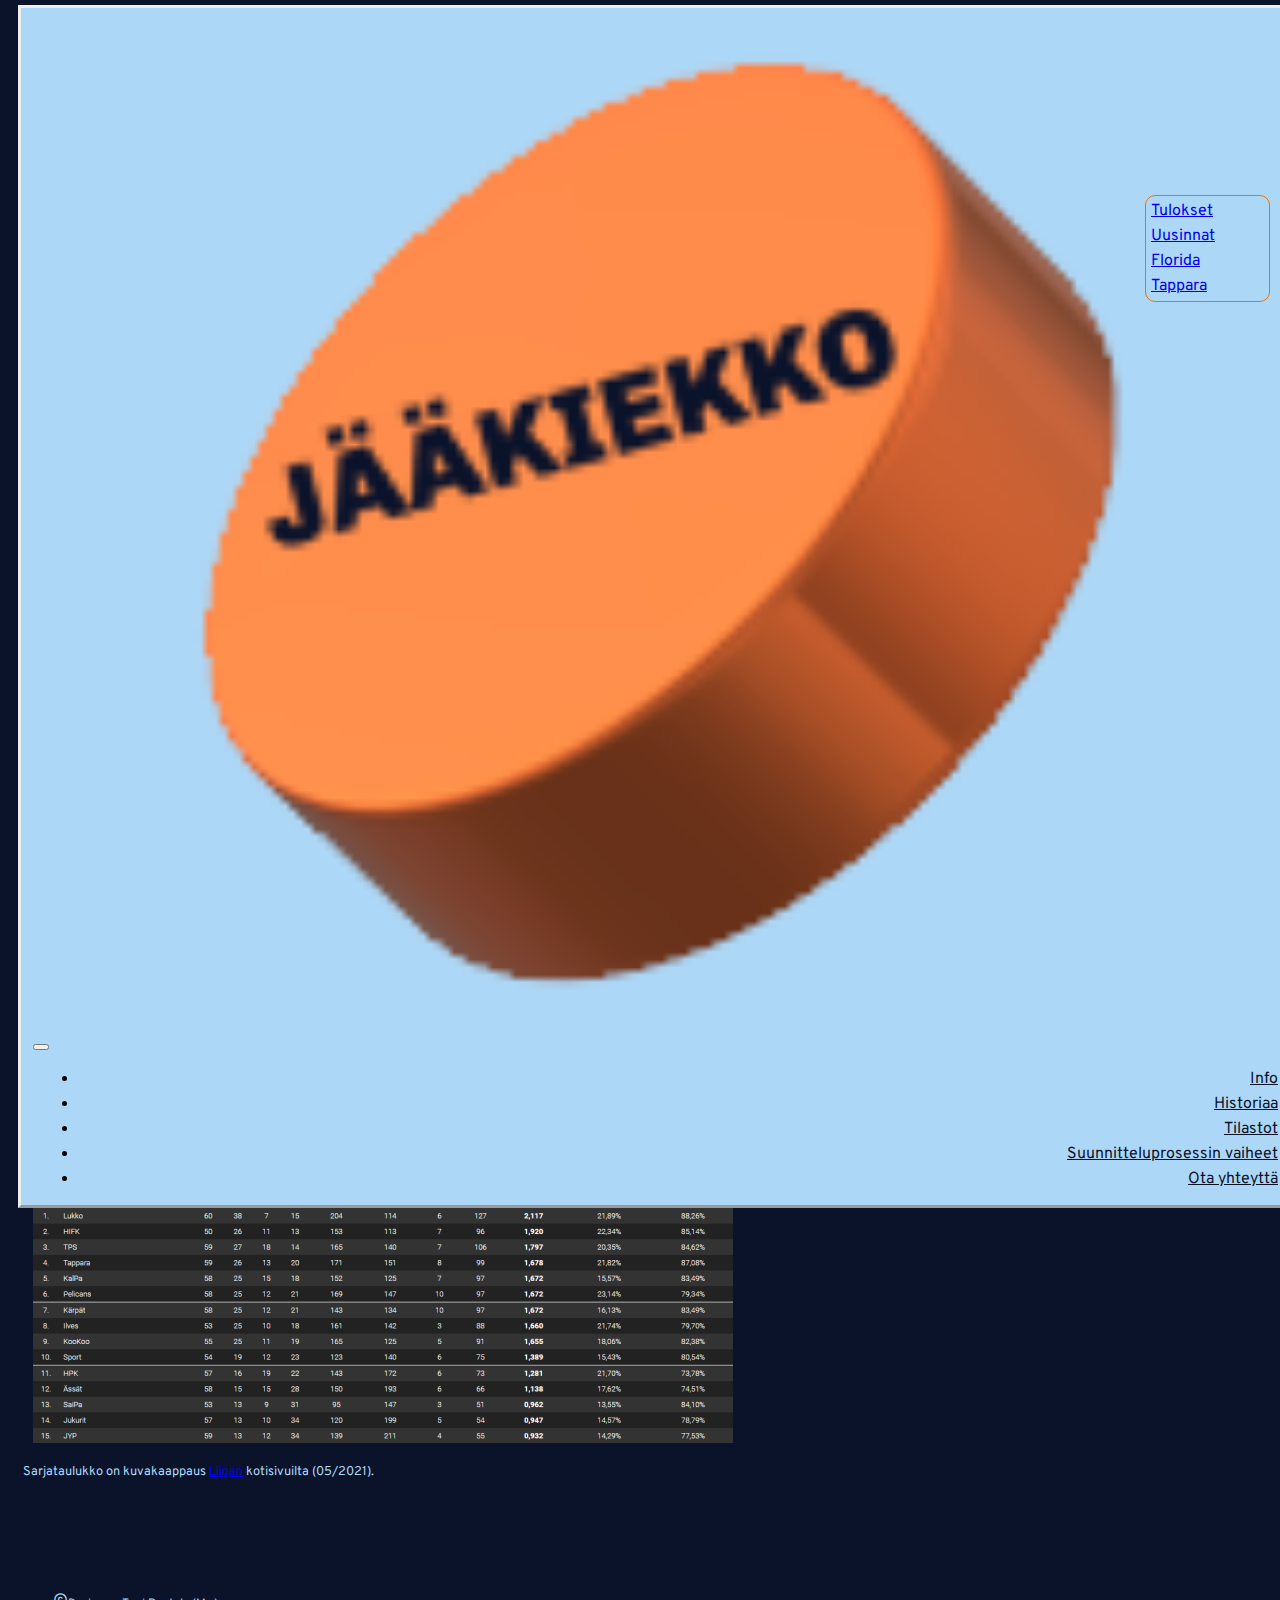
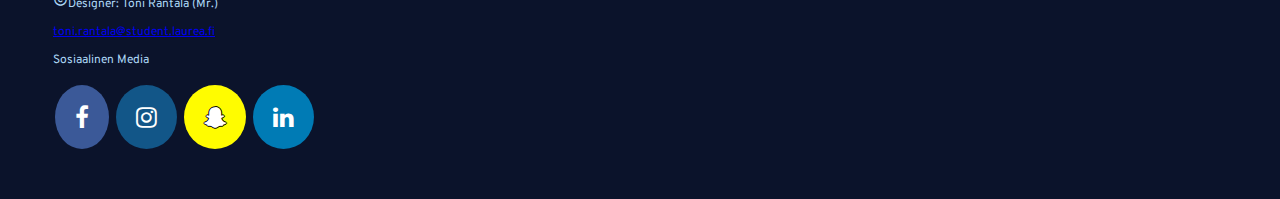
<file: tilastot.html>
<!DOCTYPE html>

<html lang="en">
<head>
	<meta charset="utf-8">
	<meta name="viewport" content="width=device-width, initial-scale=1">
	<link href="https://cdn.jsdelivr.net/npm/bootstrap@5.0.0-beta3/dist/css/bootstrap.min.css" 
		rel="stylesheet" integrity="sha384-eOJMYsd53ii+scO/bJGFsiCZc+5NDVN2yr8+0RDqr0Ql0h+rP48ckxlpbzKgwra6" 
		crossorigin="anonymous">
	<title> Tilastot </title>
	<link href="styles.css" rel="stylesheet" type="text/css">
	<link rel="preconnect" href="https://fonts.gstatic.com">
	<link href="https://fonts.googleapis.com/css2?family=Chivo:wght@900&family=Overpass&display=swap" rel="stylesheet">
	<link rel="stylesheet" href="https://fonts.googleapis.com/icon?family=Material+Icons">
	<link rel="stylesheet" href="https://cdnjs.cloudflare.com/ajax/libs/font-awesome/4.7.0/css/font-awesome.min.css">
<script src="https://code.jquery.com/jquery-3.5.1.slim.min.js" 
	integrity="sha384-DfXdz2htPH0lsSSs5nCTpuj/zy4C+OGpamoFVy38MVBnE+IbbVYUew+OrCXaRkfj" 
	crossorigin="anonymous"></script>
<script src="https://cdn.jsdelivr.net/npm/bootstrap@4.6.0/dist/js/bootstrap.bundle.min.js" 
integrity="sha384-Piv4xVNRyMGpqkS2by6br4gNJ7DXjqk09RmUpJ8jgGtD7zP9yug3goQfGII0yAns" crossorigin="anonymous"></script>
</head>

<body>

	

<!-- Navigation -->
	<nav id="nav" class="navbar navbar-expand-md navbar-light bg-light sticky-top">
		<div class="container-fluid">
			<a class="navbar-brand" href="index.html"><img src="logo-kiekko.png" alt="oranssi kiekko"></a>
			<button class="navbar-toggler" type="button" data-toggle="collapse"
					data-target="#navbarResponsive">
					<span class="navbar-toggler-icon"></span>
			</button>
		<div class="collapse navbar-collapse" id="navbarResponsive">
			<ul class="navbar-nav ml-auto">
<!-- miksi nav barin elementit eivät mene oikealle, kun avataan (kuten videossa)? --> 	
				<li class="nav-item active">
					<a class="nav-link" href="sivu-2.html"> Info</a>
				</li>
				<li class="nav-item">
					<a class="nav-link" href="historia.html"> Historiaa</a>
				</li>	
				<li class="nav-item">
					<a class="nav-link" href="tilastot.html"> Tilastot</a>
				</li>
				<li class="nav-item">
					<a class="nav-link" href="suunnittelun-vaiheet.html"> Suunnitteluprosessin vaiheet</a>
				</li>	
				<li class="nav-item">
					<a class="nav-link" href="lomake.html"> Ota yhteyttä</a>
				</li>
			</ul>	
		</div>	
		</div>
	</nav>
<script src="scripts.js"></script>
	

<aside class="sivusta">
<ul class="sivupalkki">
  <li><a id="sivu" href="https://www.livetulokset.com/jaakiekko/">Tulokset</a></li>
  <li><a id="sivu" href="https://www.dtmts.com/">Uusinnat</a></li>
  <li><a id="sivu" href="https://www.nhl.com/panthers">Florida</a></li>
  <li><a id="sivu" href="https://www.tappara.fi/">Tappara</a></li>
</ul>
</aside>
	

	
		<h1> Tilastojen ihmeellinen maailma</h1>
	
		<div class="tilastoja">	
			<p> Tämän päivän jääkiekkossa tilastoidaan huomattavan paljon erilaisia asioita esimerkiksi pelaajista yksilöinä.
			On luistelunopeuksia, kiekonhallinta-aikoja, syöttöprosentteja ja niin paljon muuta että heikompaa saattaisi hirvittää.
			Perinteisiä tilastoja kuitenkin pelaajien välillä ovat pistepörssit, jonka avulla esimerkiksi hyökkääjiä laitetaan järjestykseen.
			Puolustajien ehkä tärkeimpänä tilastona voidaan pitää +/- -tilastoa, koska tämä kertoo paljon puolustajan luotettavuudesta oman
			maalin edustalla pelatessa. Puolustajia ei ihan suoraan voida vertailla pelkkien pisteiden valossa, sillä hyökkäyspäässä tehokas
			puolustaja, jonka +/- saldo on vaikkapa -25 tarkoittaa lyhyesti sitä, että omassa päässä puolustustyöskentely ei ole kovin vakuuttavalla
			tasolla.
			</p>
			<p>Joukkueen tilastoissa taas pelatut ottelut, voitot, häviöt, päästetyt sekä tehdyt maalit ja totta kai kerätyt pisteet ovat kaikki kaikessa.
			Näiden tilastojen avulla joukkueet pistetään kauden aikana paremmuusjärjestykseen ja eniten pisteitä kerännyt joukkue on runkosarjan voittaja,
			ja näin ollen kohtaa pudotuspeleissä runkosarjassa suhteessa heikommin sijoitetun vastustajan.
			</p>
		</div>
		<br>
		
		<div class="flex-container-tilastot">
			<div>
				<figure>
				<img src="pelaaja-tilasto.png" alt="Pelaajien pistepörssi NHL:stä">
						
				<figcaption> Tämä pelaajatilasto on kuvakaappaus<a href="http://www.nhl.com/stats/skaters?reportType=season&seasonFrom=20202021&seasonTo=20202021&gameType=2&filter=gamesPlayed,gte,1&sort=points,goals,assists&page=0&pageSize=50">NHL:n</a> kotisivuilta (05/2021).
				</figcaption>
				</figure>
			</div>
			<div>
				<figure>
				<img src="sarjataulukko.png" alt="Liigan runkosarjan sarjataulukko 2020-2021">
				<figcaption> Sarjataulukko on kuvakaappaus <a href="https://liiga.fi/fi/tilastot/2020-2021/runkosarja/joukkueet/">Liigan</a> kotisivuilta (05/2021).
				</figcaption>
				</figure>
			</div>
		</div>
		<br>
		<br>
<!--<div id="img-hover"></div>
<img src="pelaaja-tilasto.png" alt="Pelaajien pistepörssi NHL:stä" style="width:600px;height:434px"> -->

<!--http://www.nhl.com/stats/leaders-->

		<footer>
		<p id="allekirjoitus"><i class="material-icons md-18">copyright</i>Designer: Toni Rantala (Mr.)</p>
		<p id="email"><a href="mailto:toni.rantala@student.laurea.fi">toni.rantala@student.laurea.fi</a></p>
		<p> Sosiaalinen Media</p>
		<a href="https://www.facebook.com/toni.rantala.965/" class="fa fa-facebook"></a>
		<a href="https://www.instagram.com/tonirantala/" class="fa fa-instagram"></a>
		<a href="http://www.tilannehuone.fi/halytys.php" class="fa fa-snapchat-ghost"></a>
		<a href="https://www.linkedin.com/in/toni-rantala" class="fa fa-linkedin"></a>
		
		
		</footer>
	

	
	</body>


</html>
</file>
<file: styles.css>
body{
background-color:#0B132B;
font-family: 'Overpass', sans-serif;
padding-top: 235px;
padding-right: 150px;
}	

h1, h6, h5{
font-family: 'Chivo', sans-serif;
text-transform: uppercase;
padding: 10px;
}
h1, h6 {
color: #F17105;
}
h1 {
text-align:center;
text-shadow: 0 0 3px #F17105;

}	

li {
margin: 5px;
}	

.col-md-6.col-lg-3.bg-info {
border-radius: 10px!important;
background-color: #ADD7F6!important;
margin: 5px;
max-width: 300px;
}
col bg-info {

}	
.row{
align-items:self-end;
justify-content: center;
}	
.navbar-nav {
text-align: right;
}
@media (max-width: 768px) {
	.navbar-collapse {
		position: absolute;
		top: 187px;
		right: 17px;
		background-color: #ADD7F6;
	}
	
	body.nav-smaller .navbar-collapse {
		top: 87px;
	}
}
.navbar-toggler-icon {
    background-image: url("puck-1.png")!important;
}	
nav.navbar.navbar-expand-md.navbar-light.bg-light.sticky-top {
    background-color: #ADD7F6!important;
	border-style: outset;
	margin: 5px 10px;
	position: fixed;
	top:0;
	width:100%;
	flex-wrap: nowrap;
	justify-content: flex-start;	
}

body.nav-smaller nav {
height: 80px;
}
body.nav-smaller nav img {
height: 80px;
width:auto;
}	
a.nav-link {
    color: #0B132B!important;
	border-radius: 10px;
}
a.nav-link:hover {
background-color: #F17105;
color: #ADD7F6;
border-radius: 10px;
}	
.jumbotron{
	color: #ADD7F6;
    text-align: center;
}
.maincontainer {
	width: 100%;
    padding-right: var(--bs-gutter-x,.75rem);
    padding-left: 30px;
    margin-right: auto;
    margin-left: auto;
}

.flex-container > div {
	display: flex;
	flex-wrap: wrap;
	justify-content: center;
	align-items: flex-start;
	/*background-color: #ADD7F6;*/
	margin: 15px;
	padding: 20px;
	font-size: 15px;
	max-width: 991px;
} 
.otsaketeksti {
	background-color: #ADD7F6;
	color: #0B132B;
	width: 85%;
	max-width: 1000px;
	word-wrap: normal;
}
.col-md-6.col-lg-10.center {
margin-right: 250px;
margin-left: 150px;
padding: 5px;
color:#ADD7F6;
}
h6 {
    margin-right: 100px;
}	
.video {
color:#ADD7F6;
margin-left: 20px;
margin-right: 250px;
padding: 5px;
text-align: center;
}	
#oh-canadavideo{
max-width:100%;
}	

/*.mainosbanneri{
    background-color: lightgreen;
    width: 15%;
	max-width: 200px;
    height: -webkit-fill-available;
    padding: 20px;
    position: fixed;
    margin-right: 10px;
    right: 0px;
    text-align: center;
	font-size: xx-large;
    border-color: red;
    border-style: solid;  */

/*@media only screen(max-width: 600px) {
	main, width: 100%; 
}*/
.video {
    margin-left: auto;
    margin-right: auto;
}	
#videoteksti {
	color:#ADD7F6;
}	
#videon-alla {
color: #ADD7F6;
padding: 25px;
margin: 10px;
}	
	
footer {
color:#ADD7F6;
font-size: 75%;
margin: 15px;
padding: 30px;	
}

.material-icons.md-18 {
font-size: 15px;
    color: #ADD7F6;
}
.fa {
 padding: 20px;
  font-size: 24px!important;
  /*width: 30px;*/
  text-align: center;
  text-decoration: none;
  margin: 5px 2px;
  border-radius: 50%
}
.fa:hover {
    opacity: 0.9;
}
.fa-facebook {
  background: #3B5998;
  color: white;
} 
.fa-instagram {
  background: #125688;
  color: white;	
}
.fa-snapchat-ghost {
  background: #fffc00;
  color: white;
  text-shadow: -1px 0 black, 0 1px black, 1px 0 black, 0 -1px black;
}
.fa-linkedin {
  background: #007bb5;
  color: white;
}

/*-------Toisen sivun tyylit alkaa------- */
.toinen-sivu {
color: #ADD7F6;
margin: 25px;
padding: 15px;

}
#gif {
margin: 15px;
padding: 20px;
}	
.card {
   box-shadow: 0 4px 8px 0 rgba(0, 0, 0, 0.2);
   border: #3B28CC;
   border-style:groove;
   border-radius: 25px;
   outline: 0;
   background-color: #ADD7F6;
  max-width: 300px;
  margin: auto;
  text-align: center;
  align-items:center;
}
.positio {
  color: grey;
  font-size: 18px;
}
.nappi {
  border:#3B28CC;
  border-style: groove;
  outline: 0;
  display: inline-block;
  padding: 8px;
  color: #0B132B;
  background-color: #ADD7F6;
  text-align: center;
  cursor: pointer;
  width: 100%;
  font-size: 18px;
  transition-duration: 0.6s;
}
.nappi:hover {
  opacity: 0.7;
  background-color: #F17105;
  color: #0B132B;
  
}


/*----- historia sivu----*/
.kiekonhistoriaa, .wikipediastalainattua {
color: #ADD7F6;
padding: 15px;
margin: 25px;

}
.wikipediastalainattua {
font-style:italic;
}
/*------tilastosivu------*/

.tilastoja {
color: #ADD7F6;
padding: 15px;
margin: 25px;

}
.flex-container-tilastot {
display:flex;
flex-wrap: wrap;

}

figure{
padding:10px;
margin: 5px;
max-width:100%;
}	
figcaption {
color: #ADD7F6;
font-size: 80%;
margin-top: 5px;
}	

/*#img-hover { 
   background-image: url(pelaaja-tilasto.png);
    height: 600px;
    width: 434px;
    
}	
#img-hover:hover {
    background-image: url(pelaaja-selitykset.png);*/
	




/*----------------lomakesivu--------*/

.lanketti {
    max-width:500px;
	min-width: 200px;
    background-color: #ADD7f6;
    border-radius: 5%;
    margin: 20px;
    padding: 30px;
}	
input {
width: 45%;
}	
#valtuutus {
width: fit-content;
}
#sendnappi {
width: fit-content;
}	


/* ------------- Suunnittelusivu ja karuselli --------- */

* {
  box-sizing: border-box;
}

/* Position the image container (needed to position the left and right arrows) */
.slidecontainer {
  position: relative;
  padding: 20px;
  
}

/* Hide the images by default */
.myslideshow {
  display: none;
}

/* Add a pointer when hovering over the thumbnail images */
.cursor {
  cursor: pointer;
}

/* Next & previous buttons */
.prev,
.next {
  cursor: pointer;
  position: absolute;
  top: 40%;
  width: auto;
  padding: 16px;
  margin-top: -50px;
  color: hotpink;
  font-weight: bold;
  font-size: 20px;
  border-radius: 0 3px 3px 0;
  user-select: none;
  -webkit-user-select: none;
}

/* Position the "next button" to the right */
.next {
  right: 0;
  border-radius: 3px 0 0 3px;
  
}

/* On hover, add a black background color with a little bit see-through */
.prev:hover,
.next:hover {
  background-color: rgba(0, 0, 0, 0.8);
}

/* Number text (1/3 etc) */
.numbertext {
  color: #f2f2f2;
  font-size: 12px;
  padding: 8px 12px;
  position: absolute;
  top: 0;
}

/* Container for image text */
.caption-container {
  text-align: center;
  padding: 2px 16px;
  color: #ADD7F6;
  margin: 10px;
  padding: 20px;
  width: 80%;
 
}

.row:after {
  content: "";
  display: table;
  clear: both;
}

/* four columns side by side */
.karuselli {
  float: left;
  width: 25%;
  padding: 20px;
 
}

/* Add a transparency effect for thumnbail images */
.demo {
  opacity: 0.5;
}

.active,
.demo:hover {
  opacity: 1;
}

img {
    padding: 10px;
	width: 100%;
	height: auto;
}
.slide-row {
width: 80%;
}	
.suunnittelusivua {
color: #ADD7F6;
padding: 25px;
margin: 15px;

}	
.muistiinpanokuva {
padding: 25px;
margin-left: auto;
margin-right: auto;
color: #ADD7F6;
text-align: center;
}	
.muistiinpano-otsikko {
text-align: center;
}
.study{
padding: 10px;
margin: 15px;
}	
.studyhard{
max-width: 500px;
height:auto;
}	


/* ------------- Suunnittelun päätös --------------*/
/* ------------- Suunnittelun päätös --------------*/
/* ------------- Suunnittelun päätös --------------*/


/* ----------------Tekstien värit----------
	oranssi #F17105
	navyblue #0B132B
	vaaleasininen #ADD7F6 */


/*
Extra small (xs) devices (portrait phones, less than 576px)
No media query since this is the default in Bootstrap
Small (sm) devices (landscape phones, 576px and up)
@media (min-width: 576px) { ... }
Medium (md) devices (tablets, 768px and up)
@media (min-width: 768px) { ... }
Large (lg) devices (desktops, 992px and up)
@media (min-width: 992px) { ... }
Extra (xl) large devices (large desktops, 1200px and up)
@media (min-width: 1200px) { ... }
*/


.maincontainer, .container-fluid, .container-lg, .container-md, .container-sm, .container-xl, .container-xxl {
    width: 100%;
    padding-right: var(--bs-gutter-x,.75rem);
    padding-left: var(--bs-gutter-x,.75rem);
    margin-right: auto;
    margin-left: auto;
}
.cut-width {
display: none;
}	
@media only screen and (max-width: 1256px) {
.cut-width {
	display: block;
}
}	



.sivupalkki {
   list-style-type: none;
  margin: 10px;
  margin-top: 195px;
  padding: 0;
  width: 125px;
  color: #0B132B;
  background-color: #ADD7F6;
  border: 1px solid #F17105;
  border-radius: 10px;
  position: fixed;
  right: 0;
  top: 0;
}

body.nav-smaller .sivupalkki {
margin-top: 95px;
}	

.sivu {
display: block;
color: #0B132B;
padding: 8px 16px;
text-decoration: none;
text-align: center;
border-bottom: 1px solid #555;
border-radius: 8px;
}	

.sivu:hover {
background-color: #F17105;
color: #ADD7F6;
border-radius: 8px;
}
.sivu:last-child {
border-bottom: none;
}
</file>
